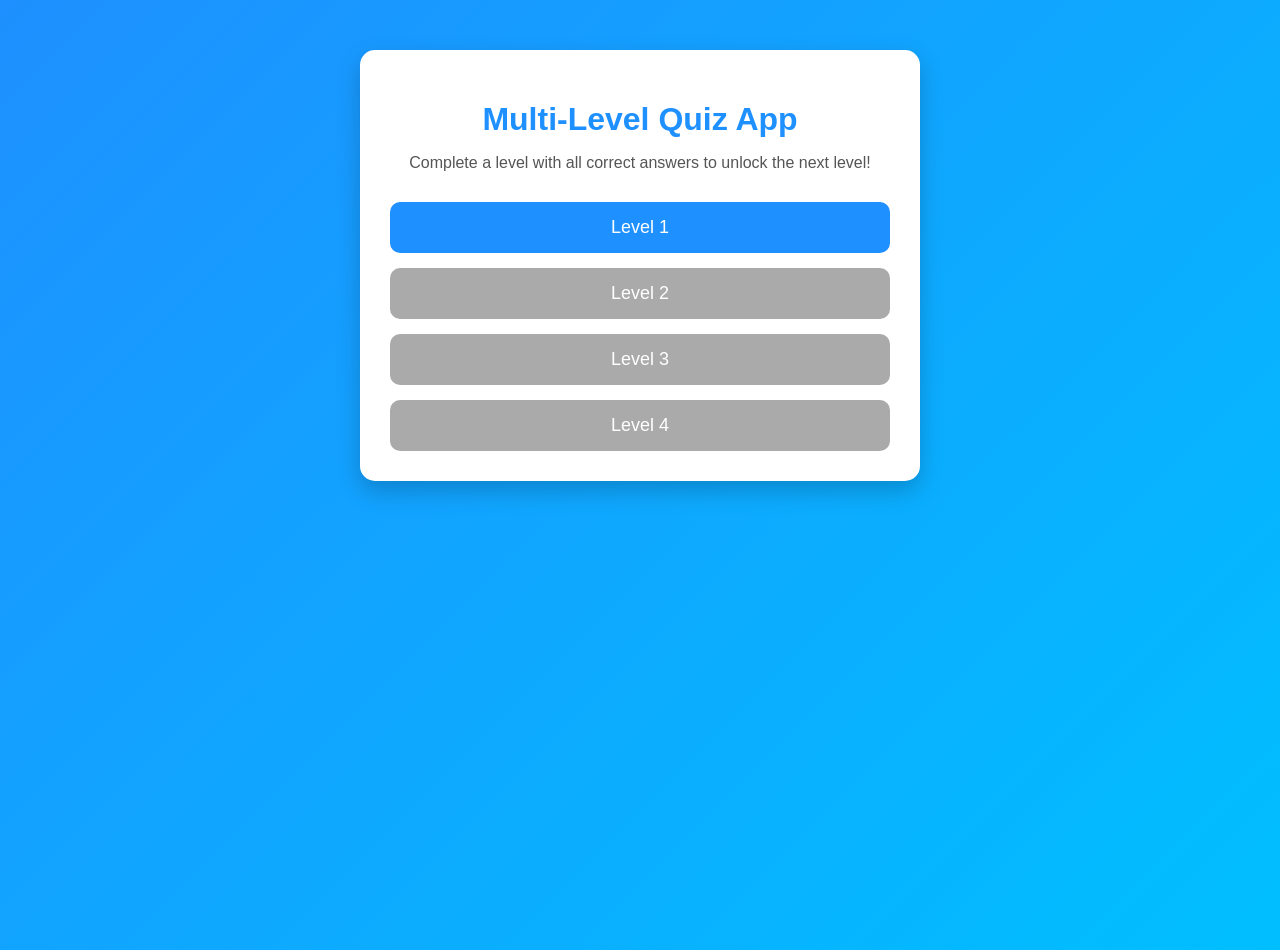
<file: index.html>
<!DOCTYPE html>
<html lang="en">
<head>
    <meta charset="UTF-8">
    <meta name="viewport" content="width=device-width, initial-scale=1.0">
    <title>Quiz Home</title>
    <link rel="stylesheet" href="style.css">
</head>
<body>

<div class="home-container">
    <h1>Multi-Level Quiz App</h1>
    <p>Complete a level with all correct answers to unlock the next level!</p>
    <div class="levels">
        <button class="level-btn" data-level="1">Level 1</button>
        <button class="level-btn" data-level="2" disabled>Level 2</button>
        <button class="level-btn" data-level="3" disabled>Level 3</button>
        <button class="level-btn" data-level="4" disabled>Level 4</button>
    </div>
</div>

<script src="home.js"></script>
</body>
</html>
</file>
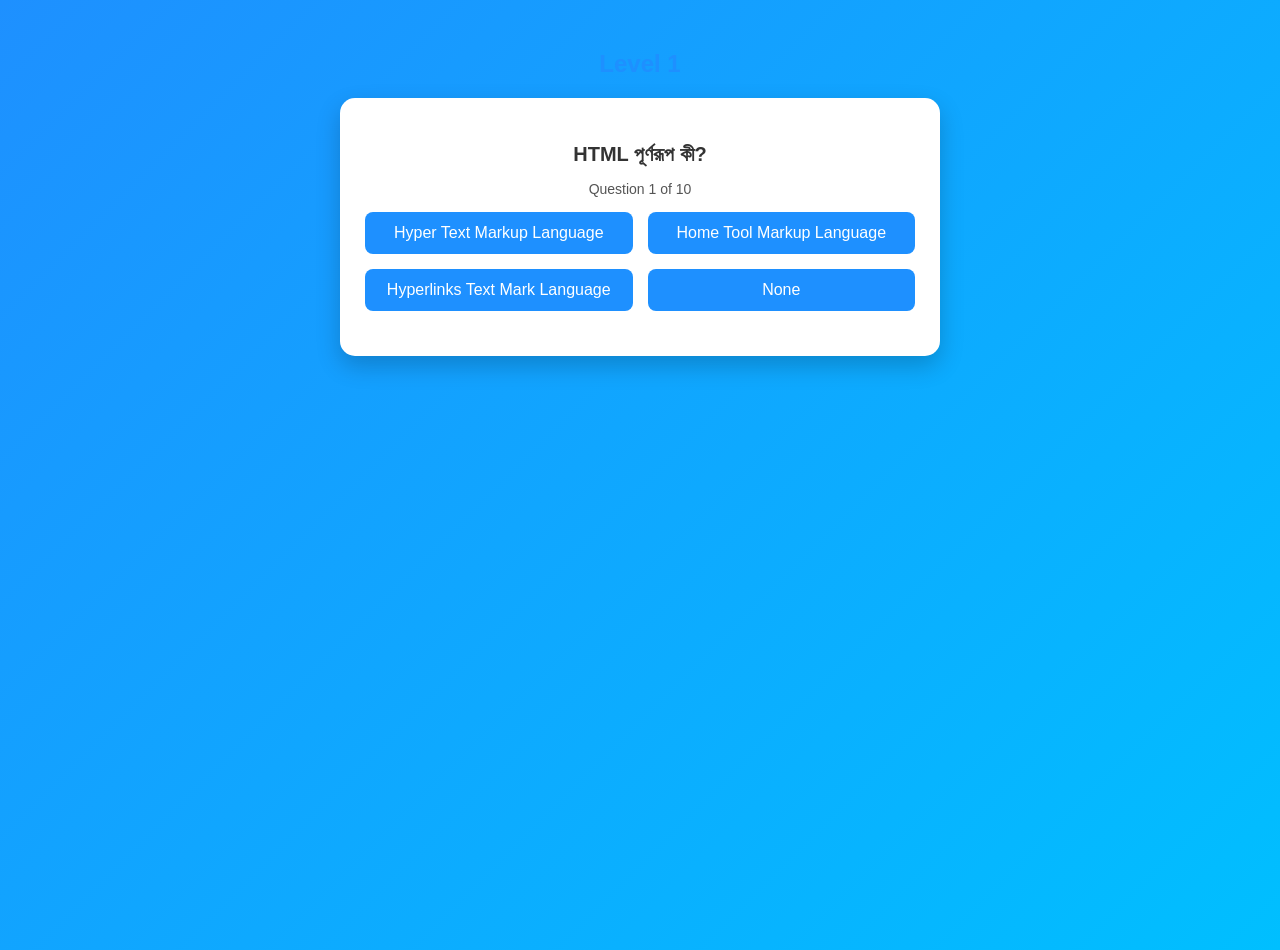
<file: quiz.html>
<!DOCTYPE html>
<html lang="en">
<head>
<meta charset="UTF-8">
<meta name="viewport" content="width=device-width, initial-scale=1.0">
<title>Quiz Level</title>
<link rel="stylesheet" href="style.css">
</head>
<body>

<div class="quiz-container">
    <h2 id="level-title">Level X</h2>
    <div class="quiz-box">
        <h3 id="question">Question text</h3>
        <p id="question-number"></p>
        <div id="answer-buttons" class="btn-grid"></div>
        <button id="next-btn">Next</button>
    </div>
</div>

<script src="quiz.js"></script>
</body>
</html>
</file>
<file: style.css>
/* General Styles */
body {
    margin: 0;
    font-family: 'Arial', sans-serif;
    background: linear-gradient(135deg, #1e90ff, #00bfff);
    color: #333;
    text-align: center;
    min-height: 100vh;
}

/* Home Page */
.home-container {
    background: #fff;
    width: 90%;
    max-width: 500px;
    margin: 50px auto;
    padding: 30px;
    border-radius: 15px;
    box-shadow: 0 10px 25px rgba(0,0,0,0.2);
}

.home-container h1 {
    margin-bottom: 15px;
    color: #1e90ff;
}

.home-container p {
    font-size: 16px;
    color: #555;
    margin-bottom: 30px;
}

.levels {
    display: flex;
    flex-direction: column;
    gap: 15px;
}

.level-btn {
    padding: 15px;
    font-size: 18px;
    border: none;
    border-radius: 10px;
    cursor: pointer;
    background: #1e90ff;
    color: #fff;
    transition: all 0.3s ease;
}

.level-btn:hover:enabled {
    background: #00bfff;
    transform: scale(1.05);
}

.level-btn:disabled {
    background: #aaa;
    cursor: not-allowed;
}

/* Quiz Page */
.quiz-container {
    width: 90%;
    max-width: 600px;
    margin: 50px auto;
}

.quiz-box {
    background: #fff;
    padding: 25px;
    border-radius: 15px;
    box-shadow: 0 10px 25px rgba(0,0,0,0.2);
}

#level-title {
    color: #1e90ff;
    margin-bottom: 20px;
}

#question {
    font-size: 20px;
    margin-bottom: 15px;
}

#question-number {
    font-size: 14px;
    color: #555;
    margin-bottom: 15px;
}

.btn-grid {
    display: grid;
    grid-template-columns: 1fr 1fr;
    gap: 15px;
    margin-bottom: 20px;
}

.btn {
    padding: 12px;
    font-size: 16px;
    border: none;
    border-radius: 8px;
    cursor: pointer;
    background: #1e90ff;
    color: white;
    transition: all 0.3s ease;
}

.btn:hover:enabled {
    background: #00bfff;
    transform: scale(1.05);
}

.btn:disabled {
    cursor: not-allowed;
    opacity: 0.7;
}

#next-btn {
    padding: 12px 25px;
    font-size: 16px;
    border: none;
    border-radius: 8px;
    cursor: pointer;
    background: #ff7f50;
    color: white;
    transition: all 0.3s ease;
}

#next-btn:hover {
    background: #ff6347;
    transform: scale(1.05);
}

/* Correct / Wrong */
.btn.correct {
    background: #28a745 !important;
    color: white;
}

.btn.wrong {
    background: #dc3545 !important;
    color: white;
}

/* Responsive */
@media (max-width: 500px){
    .btn-grid {
        grid-template-columns: 1fr;
    }
    .home-container, .quiz-box {
        padding: 20px;
    }
}
</file>
